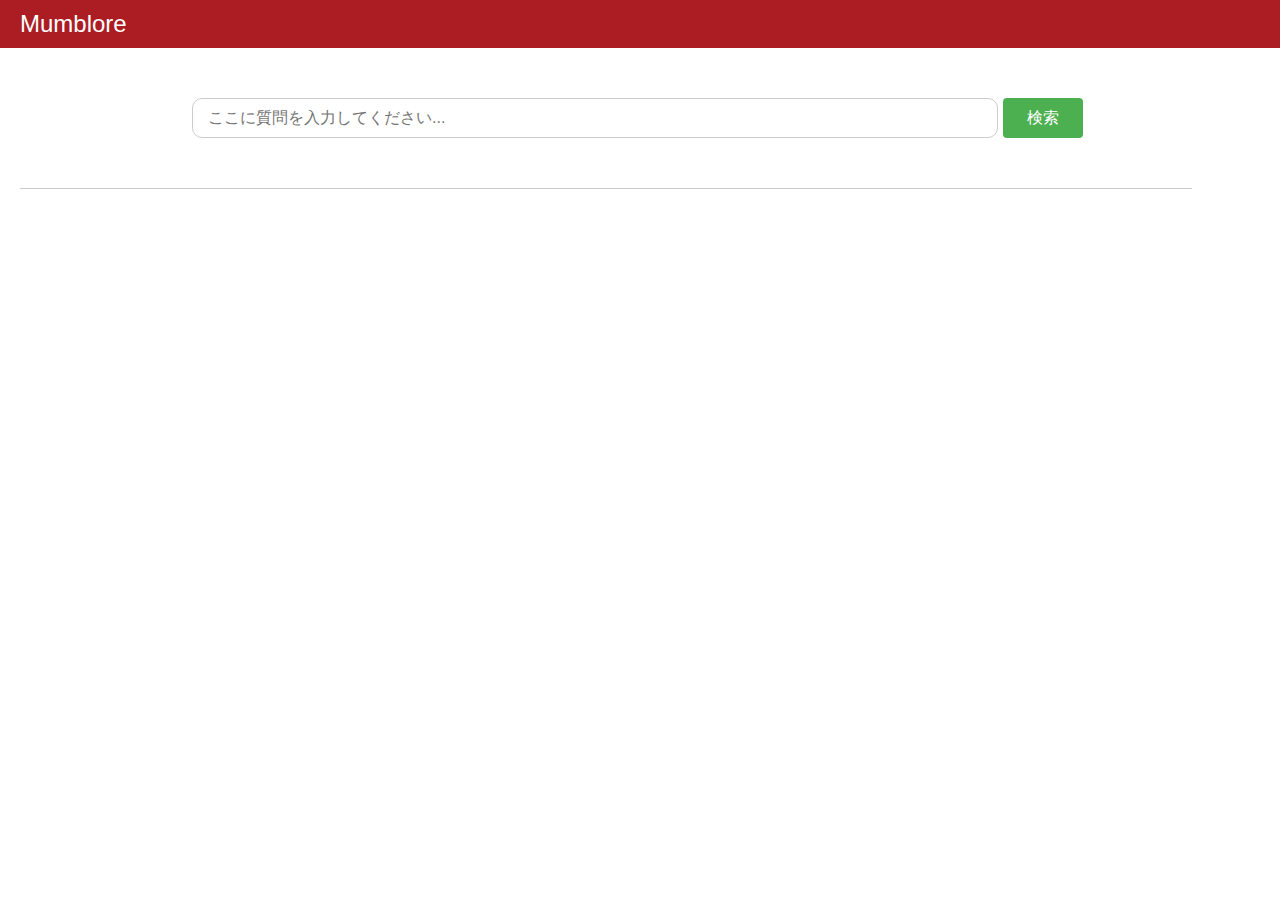
<file: OllamaFileSearch/index.html>
<!DOCTYPE html>
<html lang="ja">
<head>
	<meta charset="UTF-8">
	<title>Mumblore</title>
	<script src="script.js"></script>
	<link rel="stylesheet" href="style.css">
</head>
<body>

<header>
	<span id="backBtn">&#8592;</span>
	<span id="title">Mumblore</span>
</header>

	<main>
		<div id="chatInputContainer">
			<input type="text" id="chatInput" placeholder="ここに質問を入力してください...">
			<button id="searchBtn">検索</button>
		</div>
		<div id="resultsContainer">
			<div id="userQuestion"></div>
			<div id="labelContainer"></div>
			<div id="searchResults"></div>
			<div id="llmOutput"></div>
			<div id="loading"></div>
		</div>
	</main>

</body>
</html>
</file>
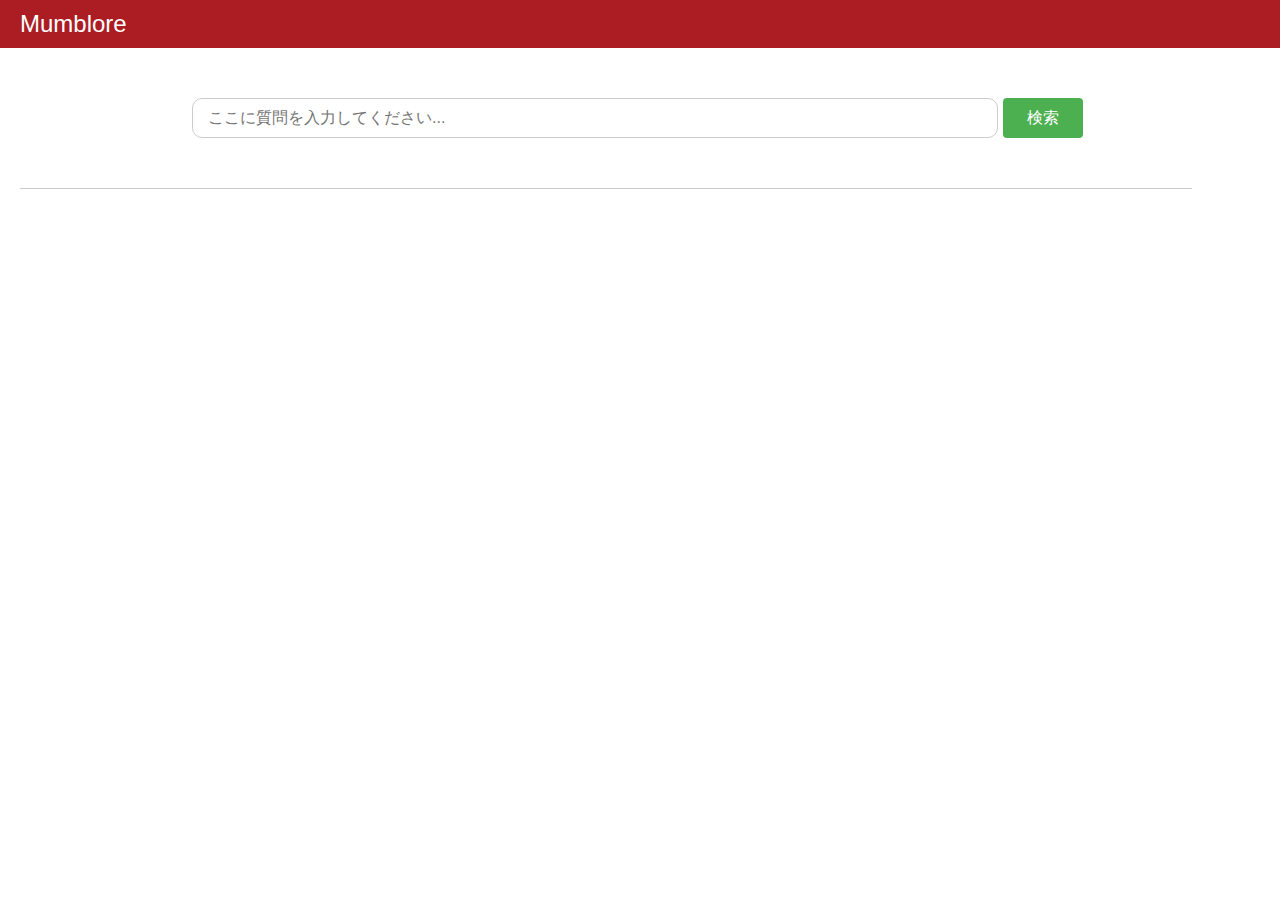
<file: html/OllamaFileSearch/index.html>
<!DOCTYPE html>
<html lang="ja">
<head>
	<meta charset="UTF-8">
	<title>Mumblore</title>
	<script src="script.js"></script>
	<link rel="stylesheet" href="style.css">
</head>
<body>

<header>
	<span id="backBtn">&#8592;</span>
	<span id="title">Mumblore</span>
</header>

	<main>
		<div id="chatInputContainer">
			<input type="text" id="chatInput" placeholder="ここに質問を入力してください...">
			<button id="searchBtn">検索</button>
		</div>
		<div id="resultsContainer">
			<div id="userQuestion"></div>
			<div id="labelContainer"></div>
			<div id="searchResults"></div>
			<div id="llmOutput"></div>
			<div id="loading"></div>
		</div>
	</main>

</body>
</html>
</file>
<file: OllamaFileSearch/style.css>
body {
	font-family: Arial, sans-serif;
	margin: 0; padding: 0;
	display: flex; 
	flex-direction: column; 
	height: 100vh;
}

header {
	background-color: #ab1c23;
	color: white;
	padding: 10px 20px;
	font-size: 24px;
	display: flex;
	align-items: center;
}

#backBtn {
	display: none;
	margin-right: 10px;
	cursor: pointer;
	color: white;
	font-size: 20px;
}

main {
	flex: 1;
	padding: 20px;
	overflow-y: auto;
}

#chatInputContainer {
	display: flex;
	justify-content: center;
	margin: 30px auto;
	max-width: 70vw;
}
#resultsContainer {
	display: flex;
	justify-content: center;
	flex-direction: column; 
}

#userQuestion {
	font-weight: bold;
	flex: 0 0 auto;
	margin: 0 5px;
}

#labelContainer {
	flex: 0 0 auto;
}

#chatInput {
	flex: 1;
	width: 60%;
	padding: 10px 15px;
	font-size: 16px;
	border-radius: 10px;
	border: 1px solid #ccc;
}

#searchBtn {
	background-color: #4CAF50; /* 緑色 */
	color: white; /* テキスト色 */
	font-size: 16px; /* フォントサイズ */
	padding: 3px 24px; /* 上下12px、左右24pxのパディング */
	border: none; /* 枠線なし */
	border-radius: 4px; /* 角を丸く */
	cursor: pointer; /* ホバー時にカーソルをポインターに */
	transition: background-color 0.3s, transform 0.3s; /* 色と押し込みアニメーション */
	margin: 0 5px;
}

#searchBtn:hover {
	background-color: #45a049; /* ホバー時の色 */
}

#searchBtn:active {
	transform: translateY(2px); /* 押し込むようなエフェクト */
}

#searchBtn:focus {
	outline: none; /* フォーカス時の枠線を消す */
}
#searchBtn:disabled {
	background-color: #aaa;
}


#searchResults {
	flex: 1 1 auto;
	max-height: 20vh;
	overflow-y: auto;
	margin-bottom: 20px;
}

.result-item {
	border: 1px solid #ccc;
	border-radius: 10px;
	padding: 10px;
	margin-bottom: 10px;
	transition: all 0.2s;
}

.hidden { display: none; }

.label-button {
	display: inline-block;
	margin: 5px 5px 5px 0;
	padding: 5px 10px;
	border-radius: 15px;
	border: 1px solid #aaa;
	cursor: pointer;
	font-size: 12px;
}

.label-button.active {
	border-color: #e74c3c;
	user-select: none;
}

#llmOutput {
	flex: 1 0 auto; /* 残り全ての高さを占める */
	border-top: 1px solid #ccc;
	padding: 10px;
	white-space: pre-wrap;
	max-width: 90vw;
	min-height: 100px;
}

#loading {
	width: 4em;
	height: 4em;
	border-radius: 50%;
	margin: 0 auto;
	border: 0.8em solid #ccc;
	border-top-color: #ab1c23;
	animation: spinner 1.5s linear infinite;
}
@keyframes spinner {
	to {
		transform: rotate(360deg);
	}
}
</file>
<file: html/OllamaFileSearch/style.css>
body {
	font-family: Arial, sans-serif;
	margin: 0; padding: 0;
	display: flex; 
	flex-direction: column; 
	height: 100vh;
}

header {
	background-color: #ab1c23;
	color: white;
	padding: 10px 20px;
	font-size: 24px;
	display: flex;
	align-items: center;
}

#backBtn {
	display: none;
	margin-right: 10px;
	cursor: pointer;
	color: white;
	font-size: 20px;
}

main {
	flex: 1;
	padding: 20px;
	overflow-y: auto;
}

#chatInputContainer {
	display: flex;
	justify-content: center;
	margin: 30px auto;
	max-width: 70vw;
}
#resultsContainer {
	display: flex;
	justify-content: center;
	flex-direction: column; 
}

#userQuestion {
	font-weight: bold;
	flex: 0 0 auto;
	margin: 0 5px;
}

#labelContainer {
	flex: 0 0 auto;
}

#chatInput {
	flex: 1;
	width: 60%;
	padding: 10px 15px;
	font-size: 16px;
	border-radius: 10px;
	border: 1px solid #ccc;
}

#searchBtn {
	background-color: #4CAF50; /* 緑色 */
	color: white; /* テキスト色 */
	font-size: 16px; /* フォントサイズ */
	padding: 3px 24px; /* 上下12px、左右24pxのパディング */
	border: none; /* 枠線なし */
	border-radius: 4px; /* 角を丸く */
	cursor: pointer; /* ホバー時にカーソルをポインターに */
	transition: background-color 0.3s, transform 0.3s; /* 色と押し込みアニメーション */
	margin: 0 5px;
}

#searchBtn:hover {
	background-color: #45a049; /* ホバー時の色 */
}

#searchBtn:active {
	transform: translateY(2px); /* 押し込むようなエフェクト */
}

#searchBtn:focus {
	outline: none; /* フォーカス時の枠線を消す */
}
#searchBtn:disabled {
	background-color: #aaa;
}


#searchResults {
	flex: 1 1 auto;
	max-height: 20vh;
	overflow-y: auto;
	margin-bottom: 20px;
}

.result-item {
	border: 1px solid #ccc;
	border-radius: 10px;
	padding: 10px;
	margin-bottom: 10px;
	transition: all 0.2s;
}

.hidden { display: none; }

.label-button {
	display: inline-block;
	margin: 5px 5px 5px 0;
	padding: 5px 10px;
	border-radius: 15px;
	border: 1px solid #aaa;
	cursor: pointer;
	font-size: 12px;
}

.label-button.active {
	border-color: #e74c3c;
	user-select: none;
}

#llmOutput {
	flex: 1 0 auto; /* 残り全ての高さを占める */
	border-top: 1px solid #ccc;
	padding: 10px;
	white-space: pre-wrap;
	max-width: 90vw;
	min-height: 100px;
}

#loading {
	width: 4em;
	height: 4em;
	border-radius: 50%;
	margin: 0 auto;
	border: 0.8em solid #ccc;
	border-top-color: #ab1c23;
	animation: spinner 1.5s linear infinite;
}

.search_result_label::before {
	content: "#";
}
.search_result_similality::before {
	content: "CosSim: ";
}

@keyframes spinner {
	to {
		transform: rotate(360deg);
	}
}
</file>
